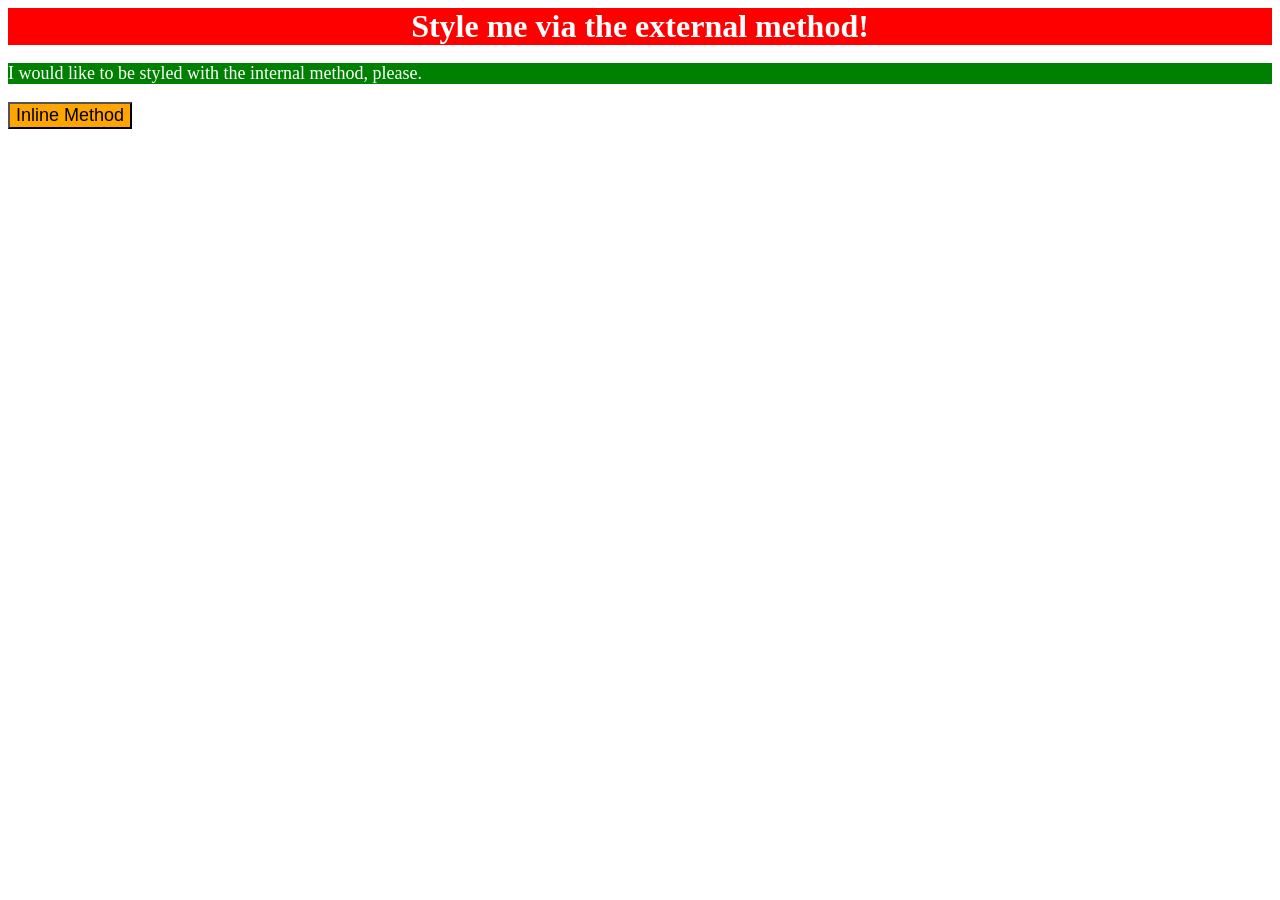
<file: foundations/01-css-methods/index.html>
<!DOCTYPE html>
<html lang="en">
  <head>
    <meta charset="UTF-8" />
    <meta http-equiv="X-UA-Compatible" content="IE=edge" />
    <meta name="viewport" content="width=device-width, initial-scale=1.0" />
    <title>Methods for Adding CSS</title>
    <link rel="stylesheet" href="style.css" />
    <style>
      p {
        background-color: green;
        color: white;
        font-size: 18px;
      }
    </style>
  </head>
  <body>
    <div>Style me via the external method!</div>
    <p>I would like to be styled with the internal method, please.</p>
    <button style="background-color: orange; font-size: 18px">
      Inline Method
    </button>
  </body>
</html>
</file>
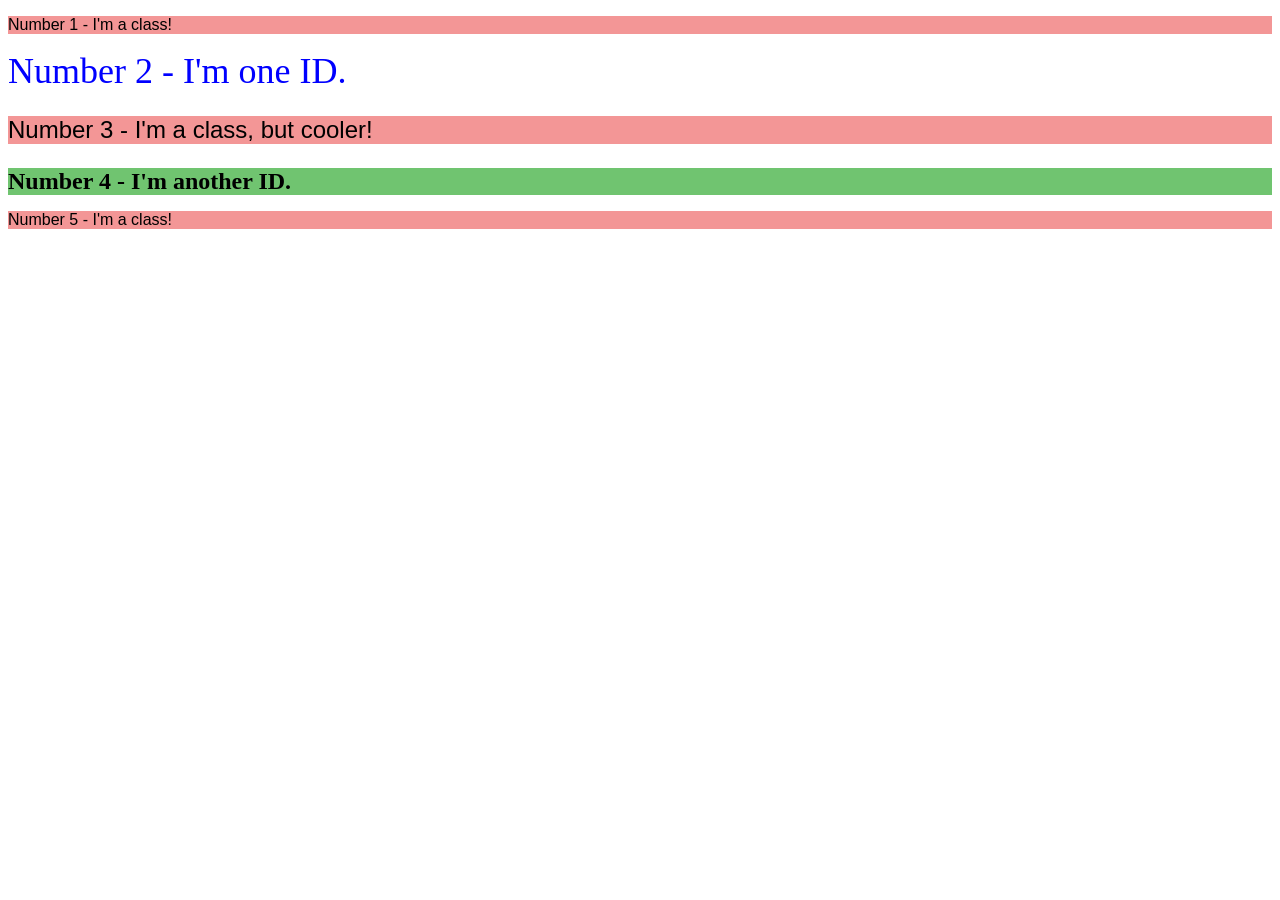
<file: foundations/02-class-id-selectors/index.html>
<!DOCTYPE html>
<html lang="en">
  <head>
    <meta charset="UTF-8" />
    <meta http-equiv="X-UA-Compatible" content="IE=edge" />
    <meta name="viewport" content="width=device-width, initial-scale=1.0" />
    <title>Class and ID Selectors</title>
    <link rel="stylesheet" href="style.css" />
  </head>
  <body>
    <p class="odd">Number 1 - I'm a class!</p>
    <div id="even-two">Number 2 - I'm one ID.</div>
    <p class="odd cooler">Number 3 - I'm a class, but cooler!</p>
    <div id="even-four">Number 4 - I'm another ID.</div>
    <p class="odd">Number 5 - I'm a class!</p>
  </body>
</html>
</file>
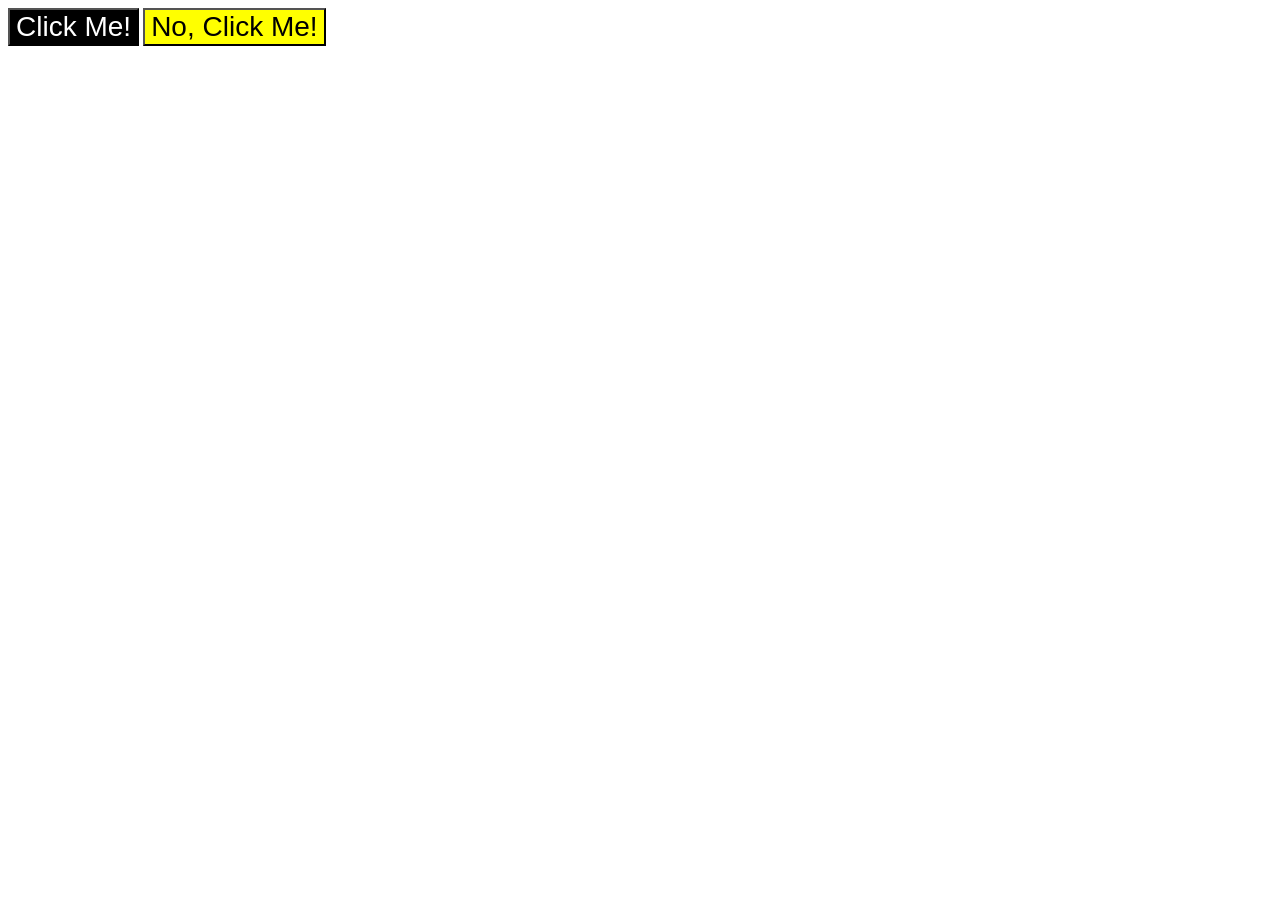
<file: foundations/03-grouping-selectors/index.html>
<!DOCTYPE html>
<html lang="en">
  <head>
    <meta charset="UTF-8" />
    <meta http-equiv="X-UA-Compatible" content="IE=edge" />
    <meta name="viewport" content="width=device-width, initial-scale=1.0" />
    <title>Grouping Selectors</title>
    <link rel="stylesheet" href="style.css" />
  </head>
  <body>
    <button class="one">Click Me!</button>
    <button class="two">No, Click Me!</button>
  </body>
</html>
</file>
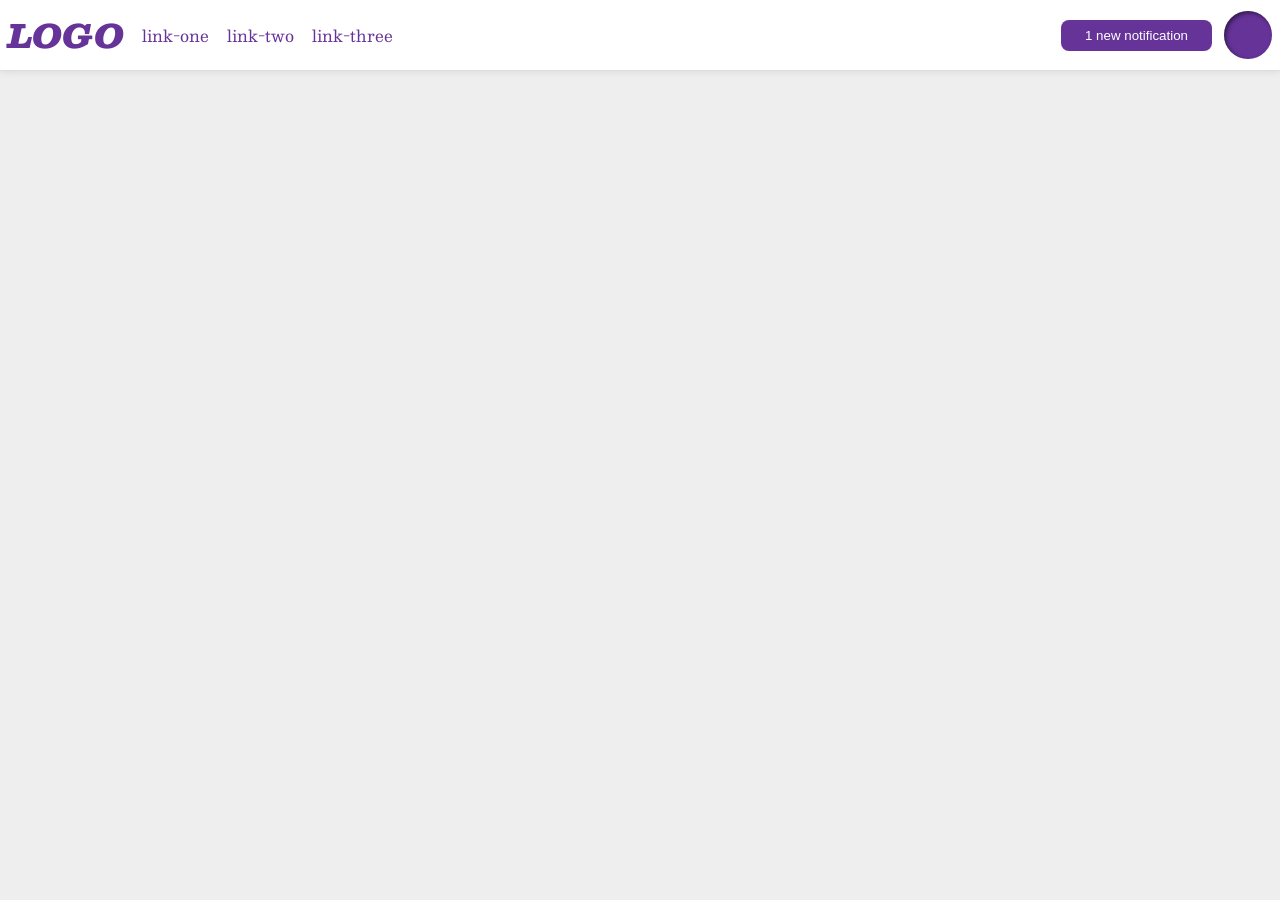
<file: foundations/flex/03-flex-header-2/index.html>
<!DOCTYPE html>
<html lang="en">
  <head>
    <meta charset="UTF-8">
    <meta http-equiv="X-UA-Compatible" content="IE=edge">
    <meta name="viewport" content="width=device-width, initial-scale=1.0">
    <title>Flex Header 2</title>
    <link rel="stylesheet" href="style.css">
  </head>
  <body>
    <div class="header">
      <div class="left-container">
        <div class="logo">
          LOGO
        </div>
        <ul class="links">
          <li><a href="https://google.com">link-one</a></li>
          <li><a href="https://google.com">link-two</a></li>
          <li><a href="https://google.com">link-three</a></li>
        </ul>
      </div>
      <div class="right-container">
        <button class="notifications">
          1 new notification
        </button>
        <div class="profile-image"></div>
      </div>
    </div>
  </body>
</html>
</file>
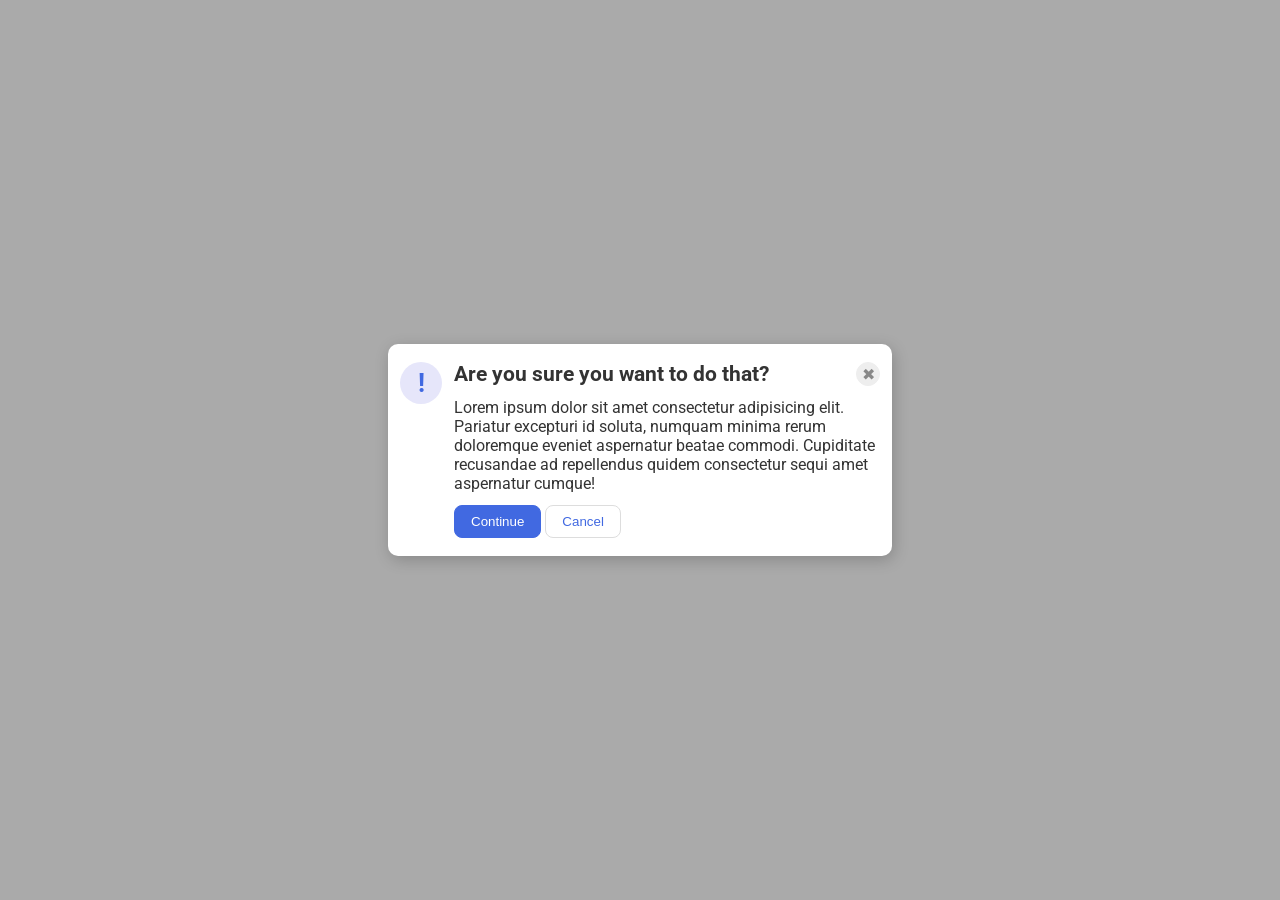
<file: foundations/flex/05-flex-modal/index.html>
<!DOCTYPE html>
<html lang="en">
  <head>
    <meta charset="UTF-8">
    <meta http-equiv="X-UA-Compatible" content="IE=edge">
    <meta name="viewport" content="width=device-width, initial-scale=1.0">
    <link rel="stylesheet" href="style.css">
    <title>Modal</title>
  </head>
  <body>
    <div class="modal">
      <div class="icon">!</div>
      <div class="container">
        <div class="header-text-button">
          <div class="header">Are you sure you want to do that?</div>
          <button class="close-button">✖</button>
        </div>
        <div class="text">Lorem ipsum dolor sit amet consectetur adipisicing elit. Pariatur excepturi id soluta, numquam minima rerum doloremque eveniet aspernatur beatae commodi. Cupiditate recusandae ad repellendus quidem consectetur sequi amet aspernatur cumque!</div>
        <button class="continue">Continue</button>
        <button class="cancel">Cancel</button>
      </div>
    </div>
  </body>
</html>
</file>
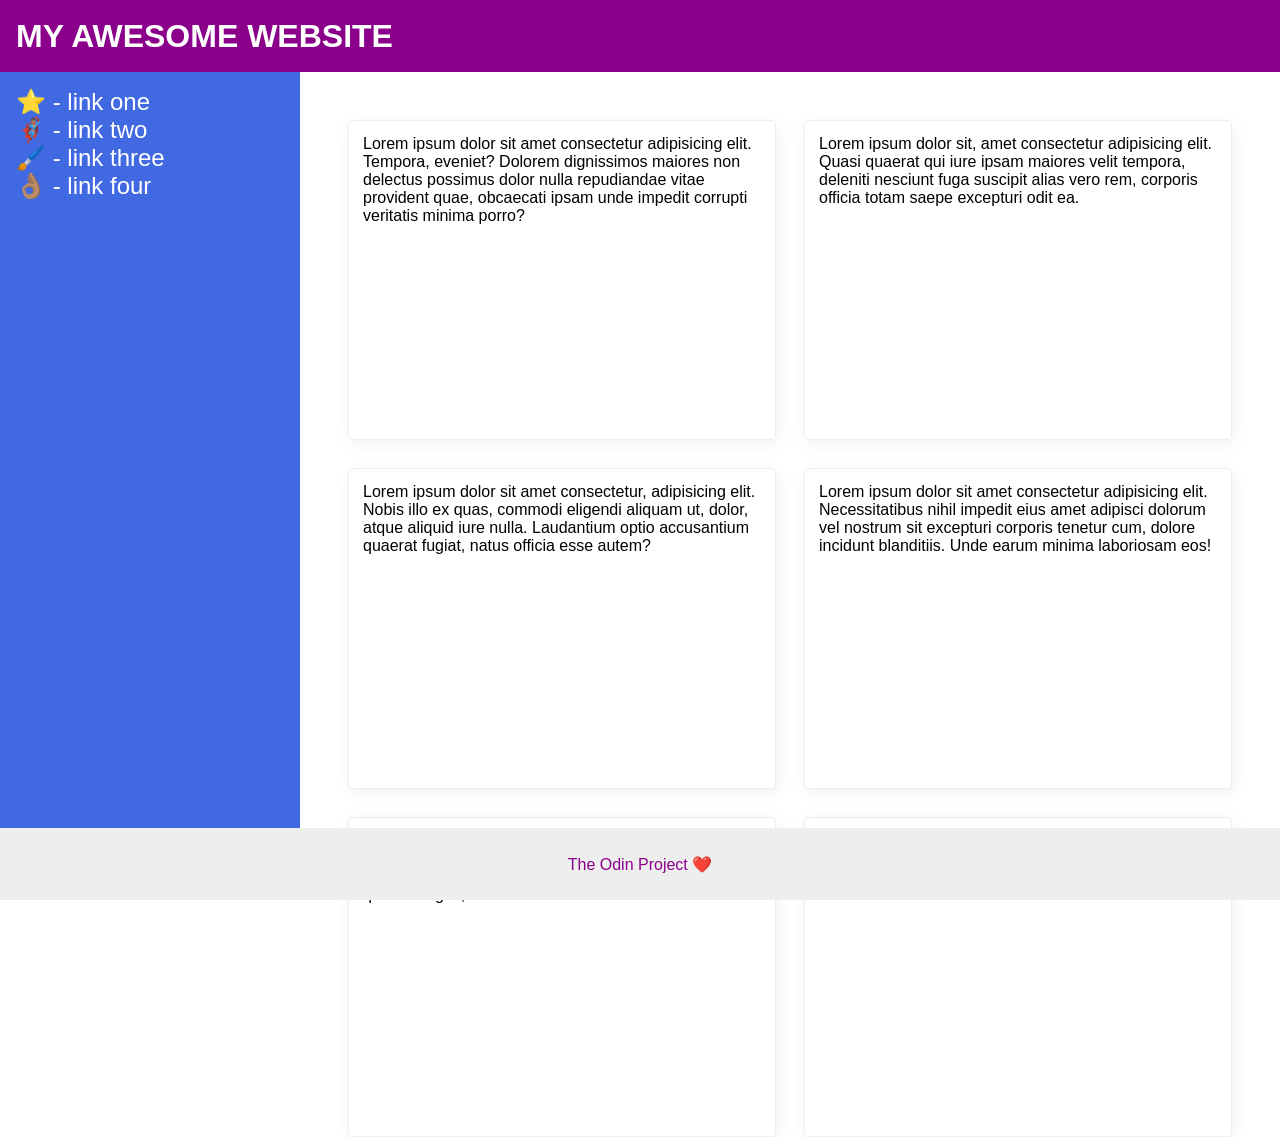
<file: foundations/flex/07-flex-layout-2/index.html>
<!DOCTYPE html>
<html lang="en">
  <head>
    <meta charset="UTF-8">
    <meta http-equiv="X-UA-Compatible" content="IE=edge">
    <meta name="viewport" content="width=device-width, initial-scale=1.0">
    <title>The Holy Grail</title>
    <link rel="stylesheet" href="style.css">
  </head>
  <body>
    <div class="header">
      MY AWESOME WEBSITE
    </div>
    
    <div class="content-container">
      
      <div class="sidebar">
        <ul>
          <li><a href="#">⭐ - link one</a></li>
          <li><a href="#">🦸🏽‍♂️ - link two</a></li>
          <li><a href="#">🖌️ - link three</a></li>
          <li><a href="#">👌🏽 - link four</a></li>
        </ul>
      </div>
      <div class="cards">
        <div class="card">Lorem ipsum dolor sit amet consectetur adipisicing elit. Tempora, eveniet? Dolorem dignissimos maiores non delectus possimus dolor nulla repudiandae vitae provident quae, obcaecati ipsam unde impedit corrupti veritatis minima porro?</div>
        <div class="card">Lorem ipsum dolor sit, amet consectetur adipisicing elit. Quasi quaerat qui iure ipsam maiores velit tempora, deleniti nesciunt fuga suscipit alias vero rem, corporis officia totam saepe excepturi odit ea.</div>
        <div class="card">Lorem ipsum dolor sit amet consectetur, adipisicing elit. Nobis illo ex quas, commodi eligendi aliquam ut, dolor, atque aliquid iure nulla. Laudantium optio accusantium quaerat fugiat, natus officia esse autem?</div>
        <div class="card">Lorem ipsum dolor sit amet consectetur adipisicing elit. Necessitatibus nihil impedit eius amet adipisci dolorum vel nostrum sit excepturi corporis tenetur cum, dolore incidunt blanditiis. Unde earum minima laboriosam eos!</div>
        <div class="card">Lorem ipsum dolor sit amet consectetur, adipisicing elit. Nobis illo ex quas, commodi eligendi aliquam ut, dolor, atque aliquid iure nulla. Laudantium optio accusantium quaerat fugiat, natus officia esse autem?</div>
        <div class="card">Lorem ipsum dolor sit amet consectetur adipisicing elit. Necessitatibus nihil impedit eius amet adipisci dolorum vel nostrum sit excepturi corporis tenetur cum, dolore incidunt blanditiis. Unde earum minima laboriosam eos!</div>
      </div>
      
    </div>
    <div class="footer">
      The Odin Project ❤️
    </div>
  </body>
</html>
</file>
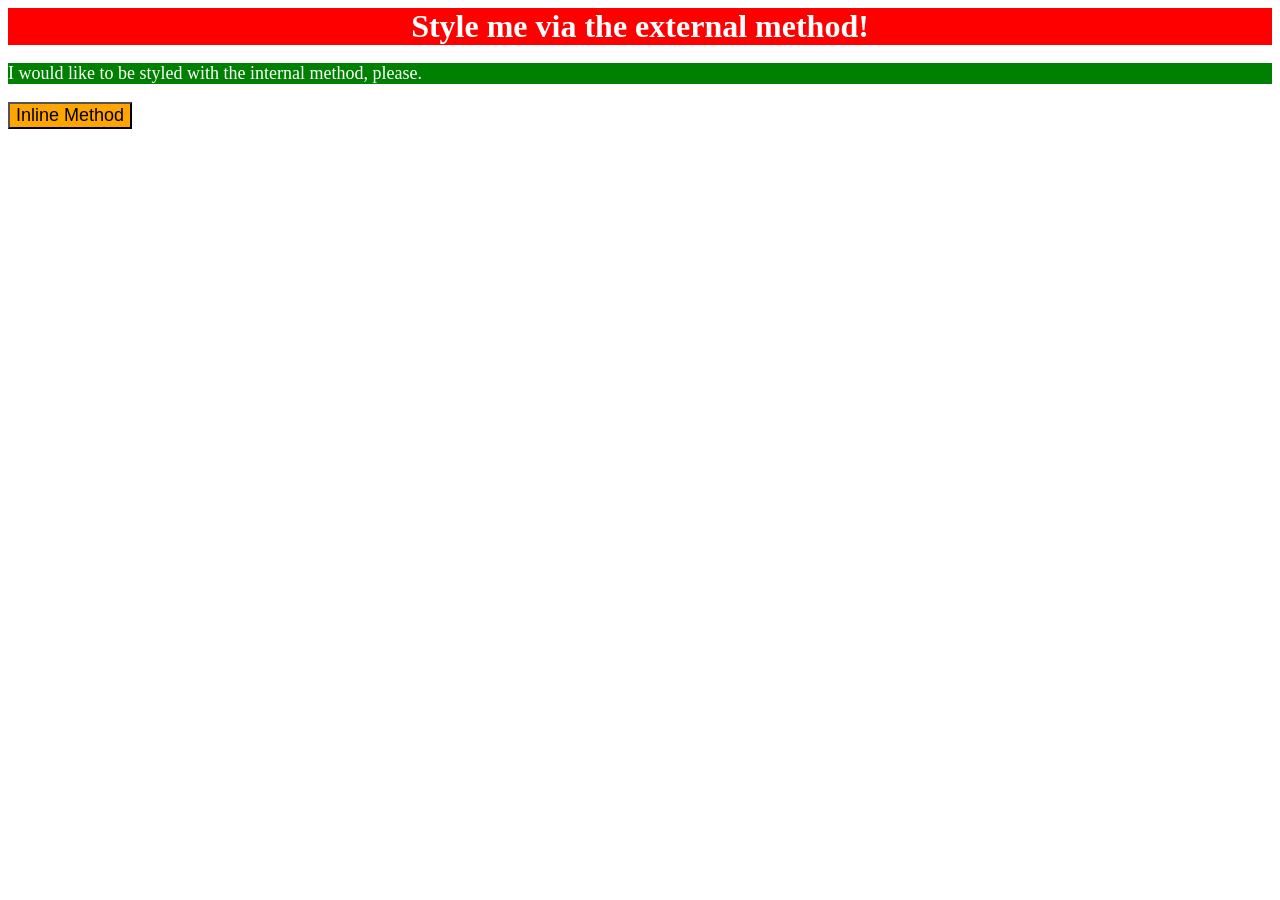
<file: foundations/intro-to-css/01-css-methods/index.html>
<!DOCTYPE html>
<html lang="en">
  <head>
    <meta charset="UTF-8">
    <meta http-equiv="X-UA-Compatible" content="IE=edge">
    <meta name="viewport" content="width=device-width, initial-scale=1.0">
    <title>Methods for Adding CSS</title>
    <link rel="stylesheet" href="style.css">
    <style>
      p {
        background-color: green;
        color: white;
        font-size: 18px;
      }
    </style>
  </head>
  <body>
    <div>Style me via the external method!</div>
    <p>I would like to be styled with the internal method, please.</p>
    <button style="background-color: orange; font-size: 18px;">Inline Method</button>
  </body>
</html>
</file>
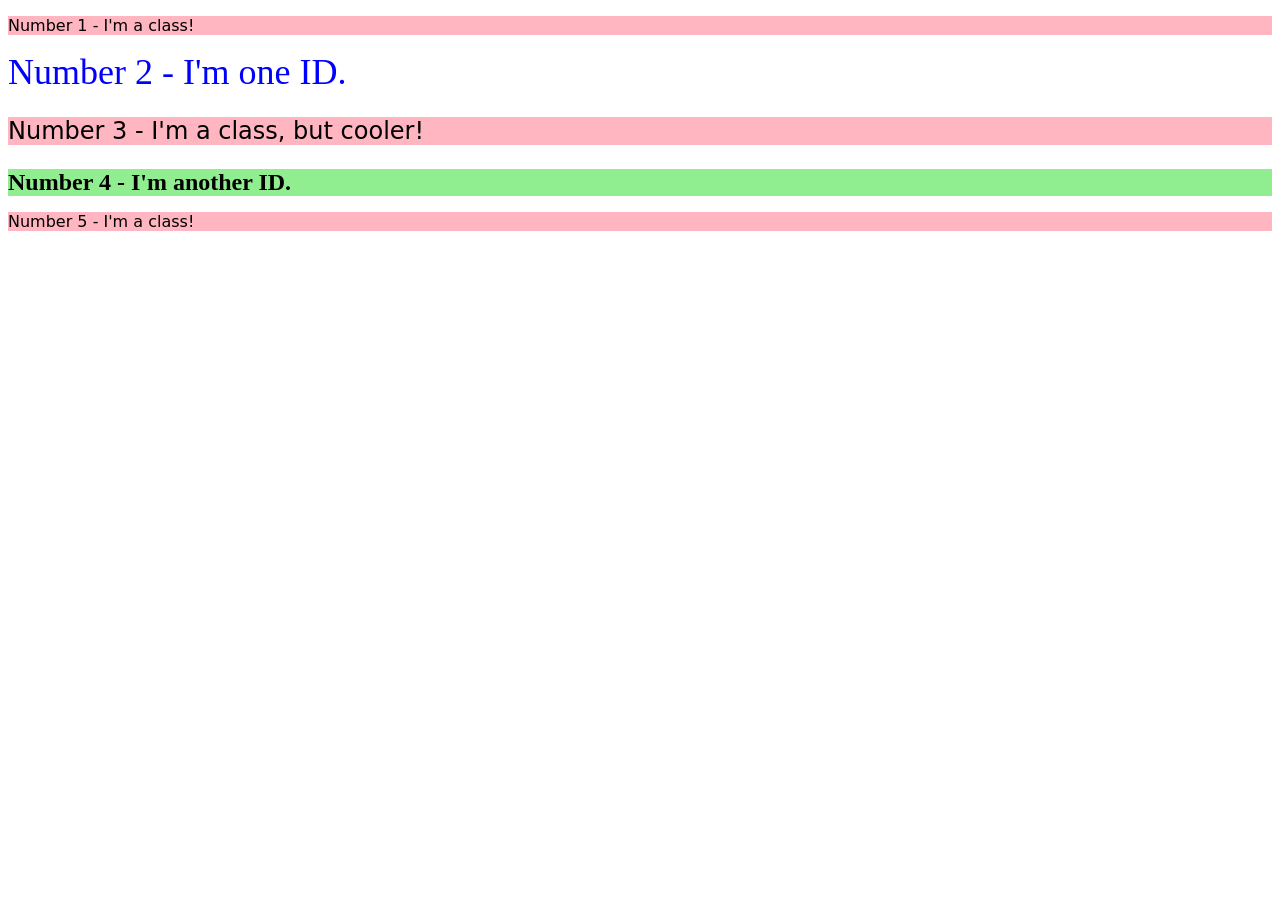
<file: foundations/intro-to-css/02-class-id-selectors/index.html>
<!DOCTYPE html>
<html lang="en">
  <head>
    <meta charset="UTF-8">
    <meta http-equiv="X-UA-Compatible" content="IE=edge">
    <meta name="viewport" content="width=device-width, initial-scale=1.0">
    <title>Class and ID Selectors</title>
    <link rel="stylesheet" href="style.css">
  </head>
  <body>
    <p class="odd-number">Number 1 - I'm a class!</p>
    <div id="number-two">Number 2 - I'm one ID.</div>
    <p class="odd-number bigger">Number 3 - I'm a class, but cooler!</p>
    <div id="number-four">Number 4 - I'm another ID.</div>
    <p class="odd-number">Number 5 - I'm a class!</p>
  </body>
</html>
</file>
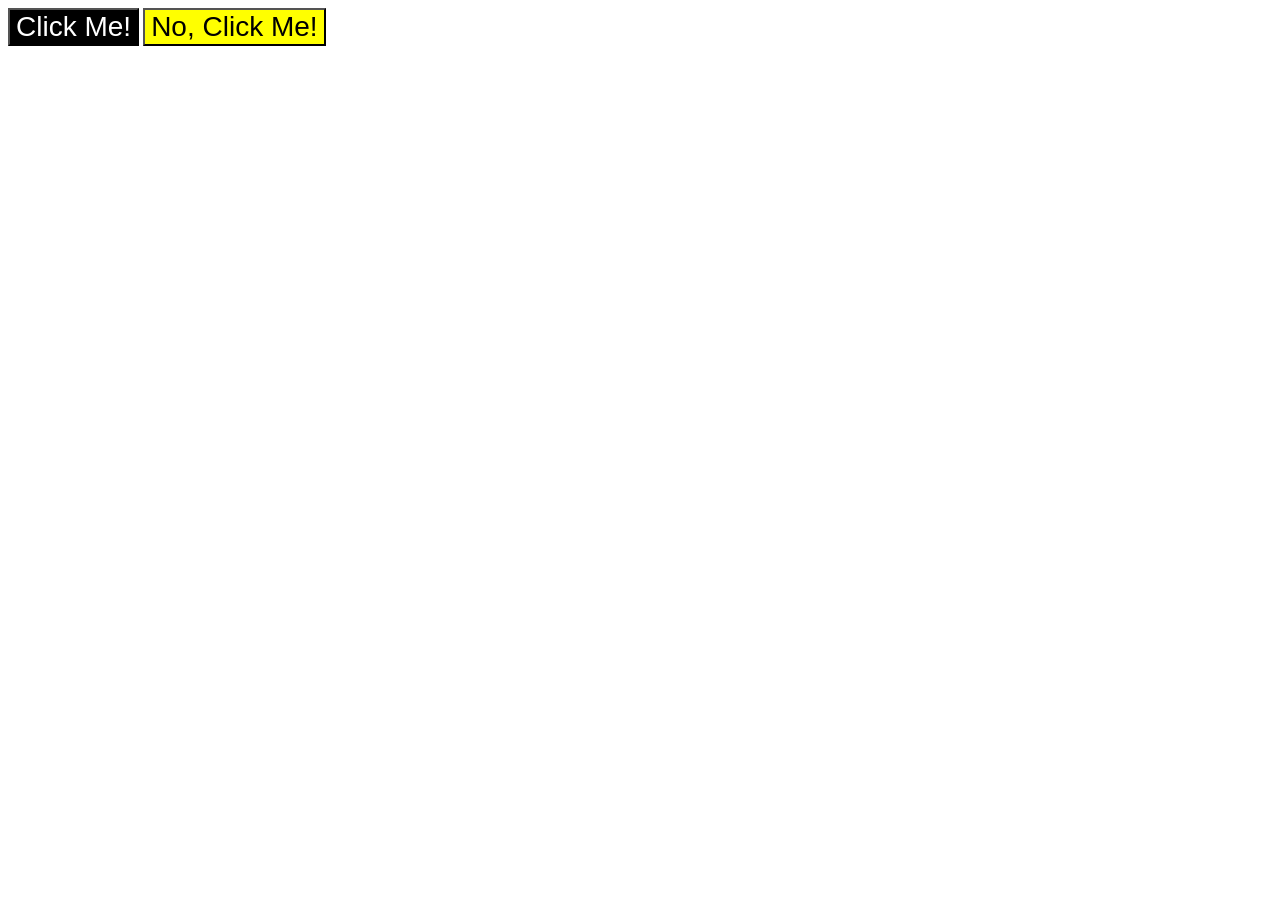
<file: foundations/intro-to-css/03-grouping-selectors/index.html>
<!DOCTYPE html>
<html lang="en">
  <head>
    <meta charset="UTF-8">
    <meta http-equiv="X-UA-Compatible" content="IE=edge">
    <meta name="viewport" content="width=device-width, initial-scale=1.0">
    <title>Grouping Selectors</title>
    <link rel="stylesheet" href="style.css">
  </head>
  <body>
    <button class="black-btn">Click Me!</button>
    <button class="yellow-btn">No, Click Me!</button>
  </body>
</html>
</file>
<file: foundations/01-css-methods/style.css>
div {
  background-color: red;
  color: white;
  font-size: 32px;
  text-align: center;
  font-weight: bold;
}
</file>
<file: foundations/02-class-id-selectors/style.css>
.odd {
  background-color: rgb(243, 150, 150);
  font-family: Verdana, sans-serif;
}

#even-two {
  color: rgb(0, 0, 255);
  font-size: 36px;
}

.cooler {
  font-size: 24px;
}

#even-four {
  background-color: rgb(112, 196, 112);
  font-size: 24px;
  font-weight: bold;
}
</file>
<file: foundations/03-grouping-selectors/style.css>
.one {
  background-color: black;
  color: white;
}

.two {
  background-color: yellow;
}

.one,
.two {
  font-size: 28px;
  font-family: Helvetica, "Times New Roman", sans-serif;
}
</file>
<file: foundations/flex/03-flex-header-2/style.css>
/* this is some magical font-importing.  
you'll learn about it later. */
@import url('https://fonts.googleapis.com/css2?family=Besley:ital,wght@0,400;1,900&display=swap');

body {
  margin: 0;
  background: #eee;
  font-family: Besley, serif;
}

.header {
  background: white;
  border-bottom: 1px solid #ddd;
  box-shadow: 0 0 8px rgba(0,0,0,.1);
  display: flex;
  justify-content: space-between;
  padding: 8px;
}

.profile-image {
  background: rebeccapurple;
  box-shadow: inset 2px 2px 4px rgba(0,0,0,.5);
  border-radius: 50%;
  width: 48px;
  height: 48px;
}

.logo {
  color: rebeccapurple;
  font-size: 32px;
  font-weight: 900;
  font-style: italic;
}

.left-container, .right-container {
  display: flex;
  align-items: center;
}

.right-container {
  gap: 12px;
}

.left-container {
  gap: 18px;
}

button {
  border: none;
  border-radius: 8px;
  background: rebeccapurple;
  color: white;
  padding: 8px 24px;
}

a {
  /* this removes the line under our links */
  text-decoration: none;
  color: rebeccapurple;
}

ul {
  margin: 0;
  padding: 0;
  list-style-type: none;
  display: flex;
  gap: 18px;
}
</file>
<file: foundations/flex/05-flex-modal/style.css>
@import url('https://fonts.googleapis.com/css2?family=Roboto:wght@400;700&display=swap');

html, body {
  height: 100%;
}

body {
  font-family: Roboto, sans-serif;
  margin: 0;
  background: #aaa;
  color: #333;
  /* I'll give you this one for free lol */
  display: flex;
  align-items: center;
  justify-content: center;
}

.modal {
  background: white;
  width: 480px;
  border-radius: 10px;
  box-shadow: 2px 4px 16px rgba(0,0,0,.2);
}

.icon {
  color: royalblue;
  font-size: 26px;
  font-weight: 700;
  background: lavender;
  width: 42px;
  height: 42px;
  border-radius: 50%;
  display: flex;
  align-items: center;
  justify-content: center;
}

.close-button {
  background: #eee;
  border-radius: 50%;
  color: #888;
  font-weight: 400;
  font-size: 16px;
  height: 24px;
  width: 24px;
  display: flex;
  align-items: center;
  justify-content: center;
  border: 1px solid #eee;
  padding: 0;
}

.modal {
  display: flex;
  padding: 18px 12px;
  gap: 12px;
}

.icon {
  flex-shrink: 0;
}

.header {
  font-weight: bold;
  font-size: 1.3rem;
}

.header-text-button {
  display: flex;
  justify-content: space-between;
  margin-bottom: 12px;
}

.text {
  margin-bottom: 12px;
}

button {
  cursor: pointer;
  padding: 8px 16px;
  border-radius: 8px;
}

button.continue {
  background: royalblue;
  border: 1px solid royalblue;
  color: white;
}

button.cancel {
  background: white;
  border: 1px solid #ddd;
  color: royalblue;
}
</file>
<file: foundations/flex/07-flex-layout-2/style.css>
body {
  font-family: -apple-system, BlinkMacSystemFont, 'Segoe UI', Roboto, Oxygen, Ubuntu, Cantarell, 'Open Sans', 'Helvetica Neue', sans-serif;
  margin: 0;
  min-height: 100vh;
  display: flex;
  flex-direction: column;
}

ul, li {
  margin: 0;
  padding: 0;
  list-style: none;
}

a {
  text-decoration: none;
  font-size: 24px;
  color: #fff;
}

.header {
  height: 72px;
  background: darkmagenta;
  color: white;
  font-size: 32px;
  font-weight: 900;
  display: flex;
  align-items: center;
  padding: 0 16px;
}

.footer {
  height: 72px;
  background: #eee;
  color: darkmagenta;
  text-align: center;
  display: flex;
  align-items: center;
  justify-content: center;
}

.sidebar {
  width: 300px;
  background: royalblue;
  box-sizing: border-box;
  flex-shrink: 0;
  padding: 16px;
}

.cards {
  padding: 48px;
  display: flex;
  flex-wrap: wrap;
  gap: 28px;
  align-content: baseline;
}

.card {
  border: 1px solid #eee;
  box-shadow: 2px 4px 16px rgba(0,0,0,.06);
  border-radius: 4px;
  flex: 1;
  flex-basis: 340px;
  padding: 14px;
  height: 44%;
}

.card-col {
  display: flex;
  flex-direction: column;
  flex-basis: 400px;
}

.content-container {
  display: flex;
  flex: 1;
}
</file>
<file: foundations/intro-to-css/01-css-methods/style.css>
div {
    background-color: red;
    color: white;
    font-size: 32px;
    text-align: center;
    font-weight: bold;
}
</file>
<file: foundations/intro-to-css/02-class-id-selectors/style.css>
/* Add CSS Styling */
.odd-number {
    background-color: #ffb6c1;
    font-family: Verdana, DejaVu Sans, sans-serif;
}

#number-two {
    color: #0000ff;
    font-size: 36px;
}

.bigger {
    font-size: 24px;
}

#number-four {
    background-color: #90ee90;
    font-size: 24px;
    font-weight: bold;
}
</file>
<file: foundations/intro-to-css/03-grouping-selectors/style.css>
/* Add CSS Styling */
.black-btn {
    background-color: #000000;
    color: #ffffff;
}

.yellow-btn {
    background-color: #ffff00;
}

.black-btn, .yellow-btn {
    font-size: 28px;
    font-family: Helvetica, 'Times New Roman', sans-serif;
}
</file>
